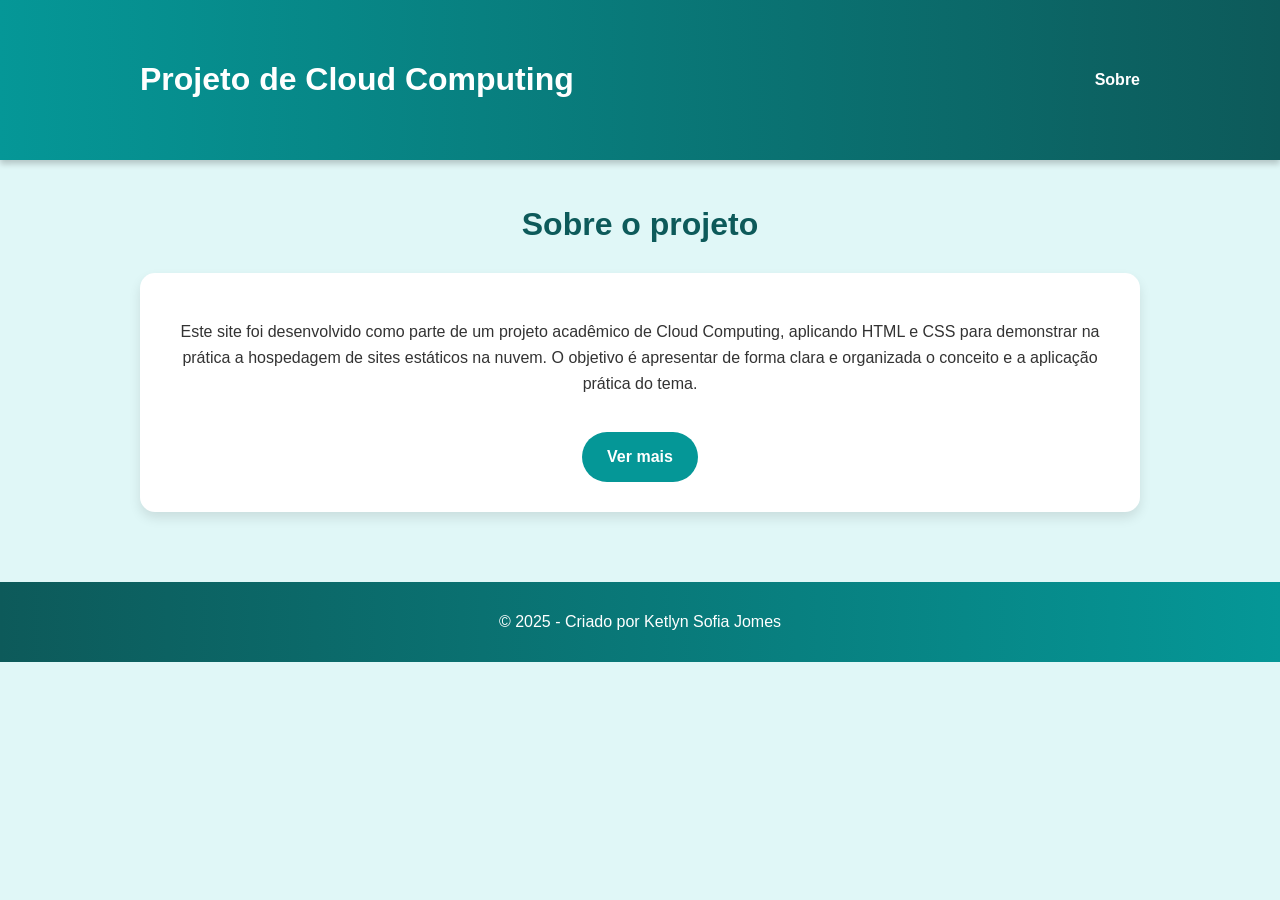
<file: index.html>
<!DOCTYPE html>
<html lang="pt-br">
<head>
    <meta charset="UTF-8">
    <meta name="viewport" content="width=device-width, initial-scale=1.0">
    <title>Projeto de Cloud Computing</title>
    <link rel="stylesheet" href="style.css">
</head>
<body>
    <header>
        <div class="container">
            <h1>Projeto de Cloud Computing</h1>
            <nav>
                <a href="#sobre">Sobre</a>
            </nav>
        </div>
    </header>

    <main>
        <section id="sobre" class="container">
            <h2>Sobre o projeto</h2>
            <div class="sobre-conteudo">
                <p>
                    Este site foi desenvolvido como parte de um projeto acadêmico de Cloud Computing, 
                    aplicando HTML e CSS para demonstrar na prática a hospedagem de sites estáticos na nuvem.
                    O objetivo é apresentar de forma clara e organizada o conceito e a aplicação prática do tema.
                </p>
                <a href="#" class="botao" id="verMais">Ver mais</a>

                <div id="conteudoExtra" style="display:none; margin-top:20px;">
                    <img src="imagem.jpg" 
                         alt="Ilustração Cloud Computing" 
                         style="max-width:100%; border-radius:10px; box-shadow:0 4px 8px rgba(0,0,0,0.2);">
                    <p style="margin-top:10px;">Ilustração de dispositivos conectados.</p>
                    <h3>O que é Cloud Computing?</h3>
                    <p>
                        Cloud Computing, ou computação em nuvem, é um modelo de tecnologia que permite acessar 
                        serviços de computação — como armazenamento, processamento e software — através da internet, 
                        sem precisar ter toda a infraestrutura física localmente. 
                        Isso possibilita flexibilidade, escalabilidade e redução de custos.
                    </p>
                </div>
            </div>
        </section>
    </main>

    <footer>
        <p>© 2025 - Criado por Ketlyn Sofia Jomes</p>
    </footer>

    <script src="site.js"></script>
</body>
</html>
</file>
<file: style.css>
body {
    font-family: 'Segoe UI', Tahoma, Geneva, Verdana, sans-serif;
    margin: 0;
    padding: 0;
    background: #e0f7f7;
    color: #333;
}

.container {
    width: 90%;
    max-width: 1000px;
    margin: auto;
    padding: 20px;
}

header {
    background: linear-gradient(90deg, #059797, #0d5a5a);
    color: white;
    padding: 20px 0;
    box-shadow: 0 4px 6px rgba(0,0,0,0.2);
}

header .container {
    display: flex;
    justify-content: space-between;
    align-items: center;
}

header nav a {
    color: white;
    margin-left: 20px;
    text-decoration: none;
    font-weight: bold;
    transition: 0.3s;
}

header nav a:hover {
    text-decoration: underline;
}

section {
    margin: 50px 0;
}

h2 {
    color: #0d5a5a;
    text-align: center;
    font-size: 2em;
    margin-bottom: 30px;
}

.sobre-conteudo {
    background: white;
    padding: 30px;
    border-radius: 15px;
    box-shadow: 0 6px 12px rgba(0,0,0,0.1);
    text-align: center;
    line-height: 1.6;
}

.botao {
    display: inline-block;
    padding: 12px 25px;
    margin-top: 20px;
    background: #059797;
    color: white;
    border-radius: 50px;
    text-decoration: none;
    font-weight: bold;
    transition: 0.3s;
}

.botao:hover {
    background: #0d5a5a;
    transform: translateY(-3px);
}

footer {
    background: linear-gradient(90deg, #0d5a5a, #059797);
    color: white;
    text-align: center;
    padding: 15px;
    margin-top: 50px;
}
</file>
